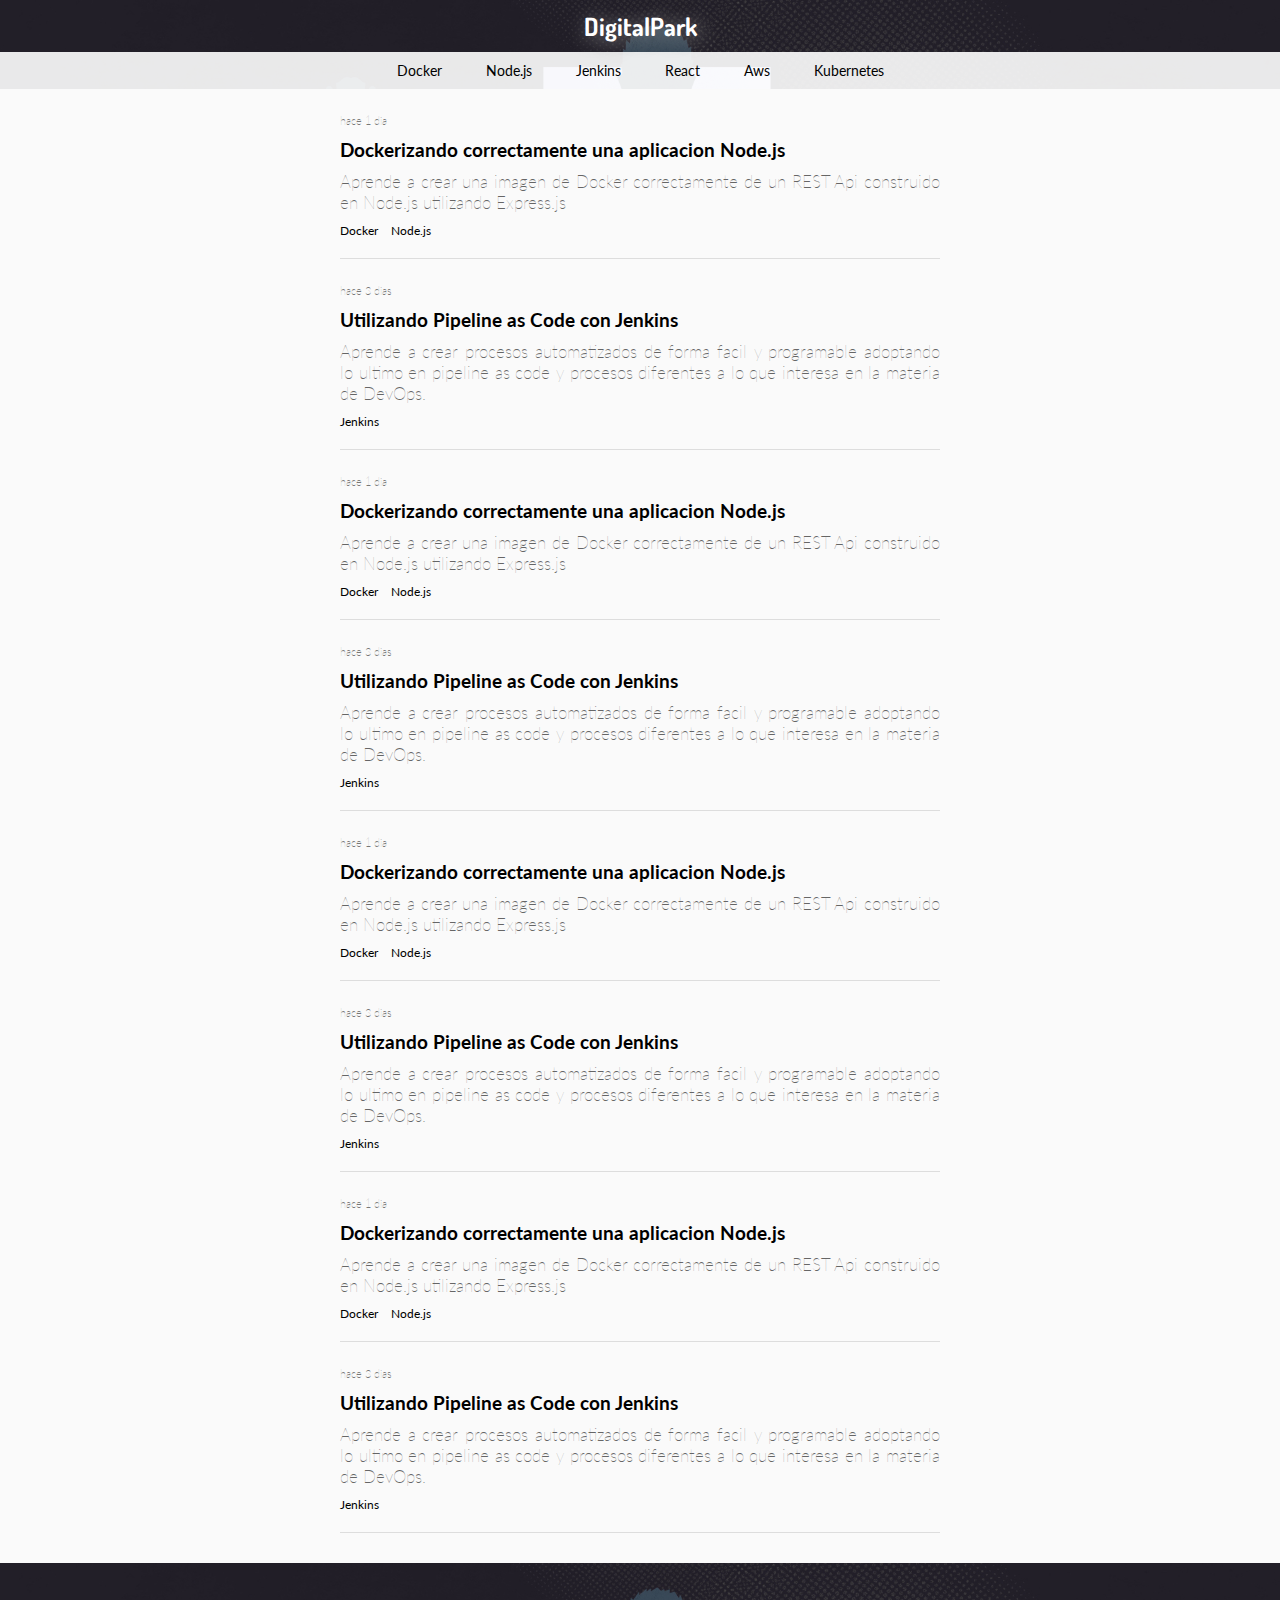
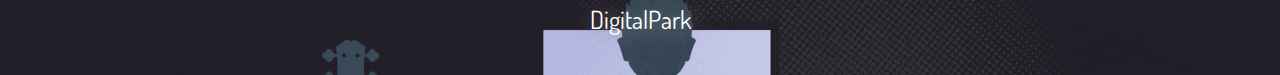
<file: index.html>
<!DOCTYPE html>
<html>
<head>
	<title>DigitalPark</title>
	<meta name="viewport" content="width=device-width, initial-scale=1">
	<link href="https://fonts.googleapis.com/css?family=Lato:300,400,700|Dosis" rel="stylesheet">
	<link rel="stylesheet" type="text/css" href="./style.css">
	<link rel="stylesheet" type="text/css" href="./blog-list.css">
</head>
<body>
	<header>
		<h1 class="logo"> DigitalPark </h1>
		<ul class="tags-list">
			<li> Docker </li>
			<li> Node.js </li>
			<li> Jenkins </li>
			<li> React </li>
			<li> Aws </li>
			<li> Kubernetes </li>
		</ul>
	</header>
	<section class="post-list">
		<article class="post-entry">
			<span class="post-entry-date">hace 1 dia</span>
			<h2 class="post-entry-title"><a href="blog.html">Dockerizando correctamente una aplicacion Node.js</a></h2>
			<p class="post-entry-about">Aprende a crear una imagen de Docker correctamente de un REST Api construido en Node.js utilizando Express.js</p>
			<ul class="post-entry-tags">
				<li>Docker</li>
				<li>Node.js</li>
			</ul>
		</article>
		<article class="post-entry">
			<span class="post-entry-date">hace 3 dias</span>
			<h2 class="post-entry-title">Utilizando Pipeline as Code con Jenkins</h2>
			<p class="post-entry-about">Aprende a crear procesos automatizados de forma facil y programable adoptando lo ultimo en pipeline as code y procesos diferentes a lo que interesa en la materia de DevOps.</p>
			<ul class="post-entry-tags">
				<li>Jenkins</li>
			</ul>
		</article>
			<article class="post-entry">
			<span class="post-entry-date">hace 1 dia</span>
			<h2 class="post-entry-title">Dockerizando correctamente una aplicacion Node.js</h2>
			<p class="post-entry-about">Aprende a crear una imagen de Docker correctamente de un REST Api construido en Node.js utilizando Express.js</p>
			<ul class="post-entry-tags">
				<li>Docker</li>
				<li>Node.js</li>
			</ul>
		</article>
		<article class="post-entry">
			<span class="post-entry-date">hace 3 dias</span>
			<h2 class="post-entry-title">Utilizando Pipeline as Code con Jenkins</h2>
			<p class="post-entry-about">Aprende a crear procesos automatizados de forma facil y programable adoptando lo ultimo en pipeline as code y procesos diferentes a lo que interesa en la materia de DevOps.</p>
			<ul class="post-entry-tags">
				<li>Jenkins</li>
			</ul>
		</article>
			<article class="post-entry">
			<span class="post-entry-date">hace 1 dia</span>
			<h2 class="post-entry-title">Dockerizando correctamente una aplicacion Node.js</h2>
			<p class="post-entry-about">Aprende a crear una imagen de Docker correctamente de un REST Api construido en Node.js utilizando Express.js</p>
			<ul class="post-entry-tags">
				<li>Docker</li>
				<li>Node.js</li>
			</ul>
		</article>
		<article class="post-entry">
			<span class="post-entry-date">hace 3 dias</span>
			<h2 class="post-entry-title">Utilizando Pipeline as Code con Jenkins</h2>
			<p class="post-entry-about">Aprende a crear procesos automatizados de forma facil y programable adoptando lo ultimo en pipeline as code y procesos diferentes a lo que interesa en la materia de DevOps.</p>
			<ul class="post-entry-tags">
				<li>Jenkins</li>
			</ul>
		</article>
			<article class="post-entry">
			<span class="post-entry-date">hace 1 dia</span>
			<h2 class="post-entry-title">Dockerizando correctamente una aplicacion Node.js</h2>
			<p class="post-entry-about">Aprende a crear una imagen de Docker correctamente de un REST Api construido en Node.js utilizando Express.js</p>
			<ul class="post-entry-tags">
				<li>Docker</li>
				<li>Node.js</li>
			</ul>
		</article>
		<article class="post-entry">
			<span class="post-entry-date">hace 3 dias</span>
			<h2 class="post-entry-title">Utilizando Pipeline as Code con Jenkins</h2>
			<p class="post-entry-about">Aprende a crear procesos automatizados de forma facil y programable adoptando lo ultimo en pipeline as code y procesos diferentes a lo que interesa en la materia de DevOps.</p>
			<ul class="post-entry-tags">
				<li>Jenkins</li>
			</ul>
		</article>
	</section>
	<footer>
		<span class="logo">DigitalPark</span>
	</footer>
</body>
</html>
</file>
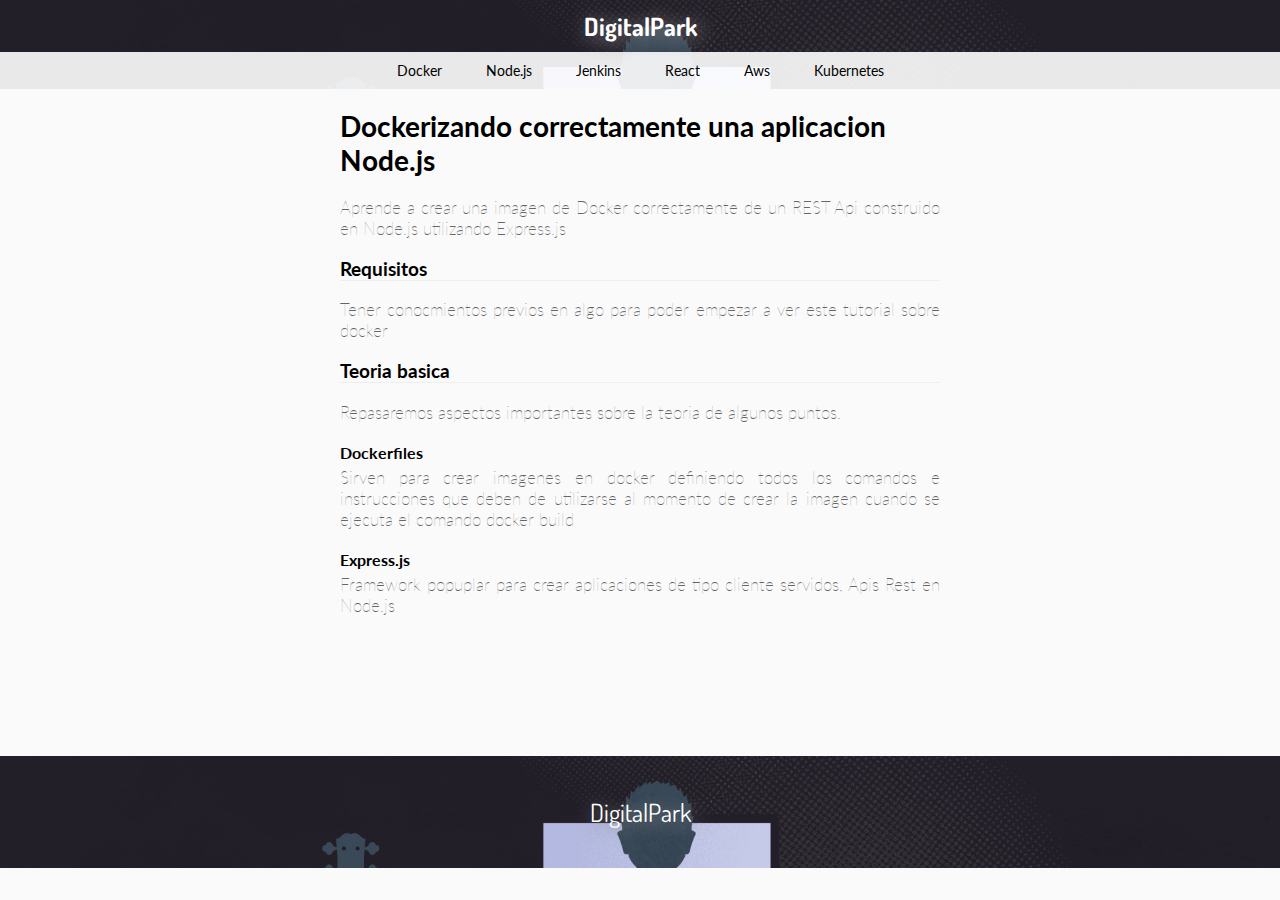
<file: blog.html>
<!DOCTYPE html>
<html>
<head>
	<title>DigitalPark</title>
	<meta name="viewport" content="width=device-width, initial-scale=1">
	<link href="https://fonts.googleapis.com/css?family=Lato:300,400,700|Dosis" rel="stylesheet">
	<link rel="stylesheet" type="text/css" href="./style.css">
	<link rel="stylesheet" type="text/css" href="./blog-list.css">
</head>
<body>
	<header>
		<h1 class="logo"> DigitalPark </h1>
		<ul class="tags-list">
			<li> Docker </li>
			<li> Node.js </li>
			<li> Jenkins </li>
			<li> React </li>
			<li> Aws </li>
			<li> Kubernetes </li>
		</ul>
	</header>
	<section class="post-section">
		<article class="post-section-entry">
			<h1 class="post-title">Dockerizando correctamente una aplicacion Node.js</h1>
			<p>Aprende a crear una imagen de Docker correctamente de un REST Api construido en Node.js utilizando Express.js</p>

			<h3>Requisitos</h3>
			<p>
				Tener conocmientos previos en algo para poder empezar a ver este tutorial sobre docker
			</p>

			<h3>Teoria basica</h3>
			<p>Repasaremos aspectos importantes sobre la teoria de algunos puntos.</p>


			<h4> Dockerfiles</h4>
			<p>Sirven para crear imagenes en docker definiendo todos los comandos e instrucciones que deben de utilizarse al momento de crear la imagen cuando se ejecuta el comando docker build</p>

			<h4> Express.js</h4>
			<p>Framework popuplar para crear aplicaciones de tipo cliente servidos, Apis Rest en Node.js </p>
		</article>
	</section>
	<footer>
		<span class="logo">DigitalPark</span>
	</footer>
</body>
</html>
</file>
<file: style.css>
header {
	background-image: url('./background.jpg');
	background-size: cover;
	color: #FFFFFF;
	padding-top: 20px;
	text-align: center;;
}


footer {
	background-image: url('./background.jpg');
	background-size: cover;
	font-family: 'Dosis', sans-serif;
	font-size: 15px;
	text-align: center;
	padding: 40px;
	color: #FFFFFF;
	margin-top: 30px;
}

.logo {
	text-shadow: 3px 3px 20px rgba(150, 150, 150, 1);
	font-size: 25px;
	font-family: 'Dosis', sans-serif;
	padding-top: 10px;
}

body {
	font-family: 'Lato', sans-serif;
	background-color: #fafafa;
}

h1, h2, ul, p, header, body {
	margin: 0;
	padding: 0;
}

h3 {
	border-bottom: 1px solid #eeeeee;

}

h4 {
	margin-top: 20px;
	margin-bottom: 5px;
}

ul {
	list-style-type: none;			
}

ul li {
	display: inline-block;
}

a {
	cursor: pointer;
	color: inherit;
	text-decoration: none;
}

p {
	color: #666666;
	font-size: 17px;
	font-weight: lighter;
	text-align: justify;
}
</file>
<file: blog-list.css>
.tags-list {
	background: rgba(255, 255, 255, .9);
	margin-top: 10px;
	color: #000000;
}

.tags-list li {
	margin: 10px 20px;
	font-size: 14px;
}

/*posts*/

.post-entry {
	max-width: 600px;
	width: 100%;
	margin: 0 auto;
	border-bottom: 1px solid #DDDDDD;
	margin-top: 20px;
	padding-bottom: 10px;
}

.post-entry-title {
	font-size: 19px;
	font-weight: bold;
	margin: 10px 0;
}



.post-entry-tags {
	font-size: 12px;
}

.post-entry-tags li {
	margin: 10px 10px;
	margin-left: 0;
}

.post-entry-date {
	font-size: 11px;
	color: #777777;
	font-weight: lighter;
}

.post-title {
	font-size: 28px;
	margin-bottom: 20px;
}


.post-section {
	padding-bottom: 100px;
}

.post-section-entry {
	max-width: 600px;
	width: 100%;
	margin: 0 auto;
	margin-top: 20px;
	padding-bottom: 10px;
}
/*responsive*/

@media screen and (max-width: 650px) {
	.post-entry {
		width: 450px;
	}

	.post-section-entry {
		width: 450px;
	}

	.tags-list li {
		margin: 10px 10px;
		font-size: 14px;
	}
}

@media screen and (max-width: 500px) {
	.post-entry {
		width: 300px;
	}

	.post-section-entry {
		width: 300px;
	}

	.tags-list li {
		margin: 10px 10px;
		font-size: 14px;
	}
}
</file>
